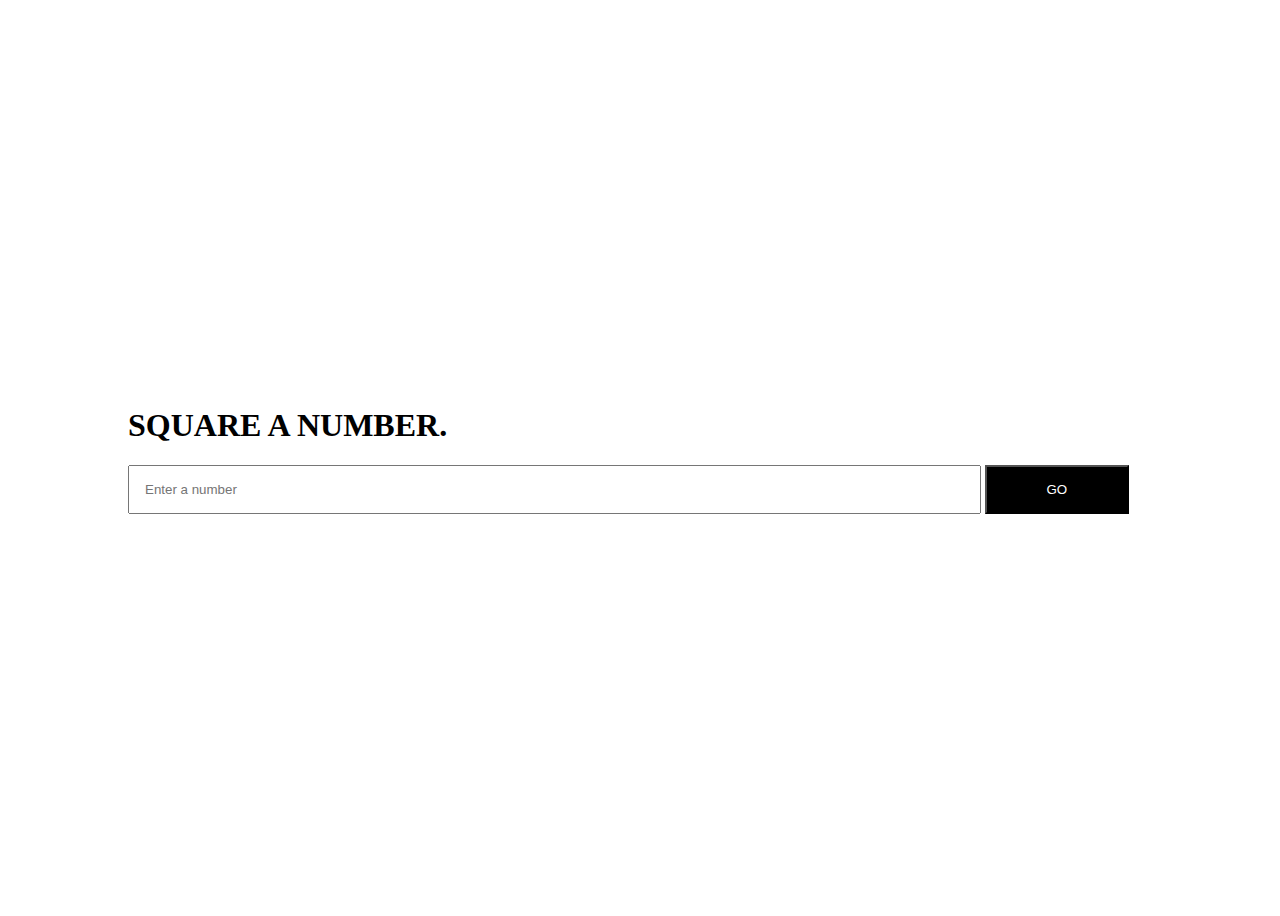
<file: day 1/index.html>
<!DOCTYPE html>
<html lang="en">
<head>
    <meta charset="UTF-8">
    <meta http-equiv="X-UA-Compatible" content="IE=edge">
    <meta name="viewport" content="width=device-width, initial-scale=1.0">
    <title>Day One</title>
    <link rel="stylesheet" href="css/style.css">
</head>
<body>
    <section>
        <div class="content">
            <h1>SQUARE A NUMBER.</h1>
            <input type="text" placeholder="Enter a number" name="InputNumber" id="input-number">
            <button id="go-button">GO</button>
            <p id="text"></p>
        </div>
    </section>
    <script type="text/javascript" src="js/index.js"></script>
</body>
</html>
</file>
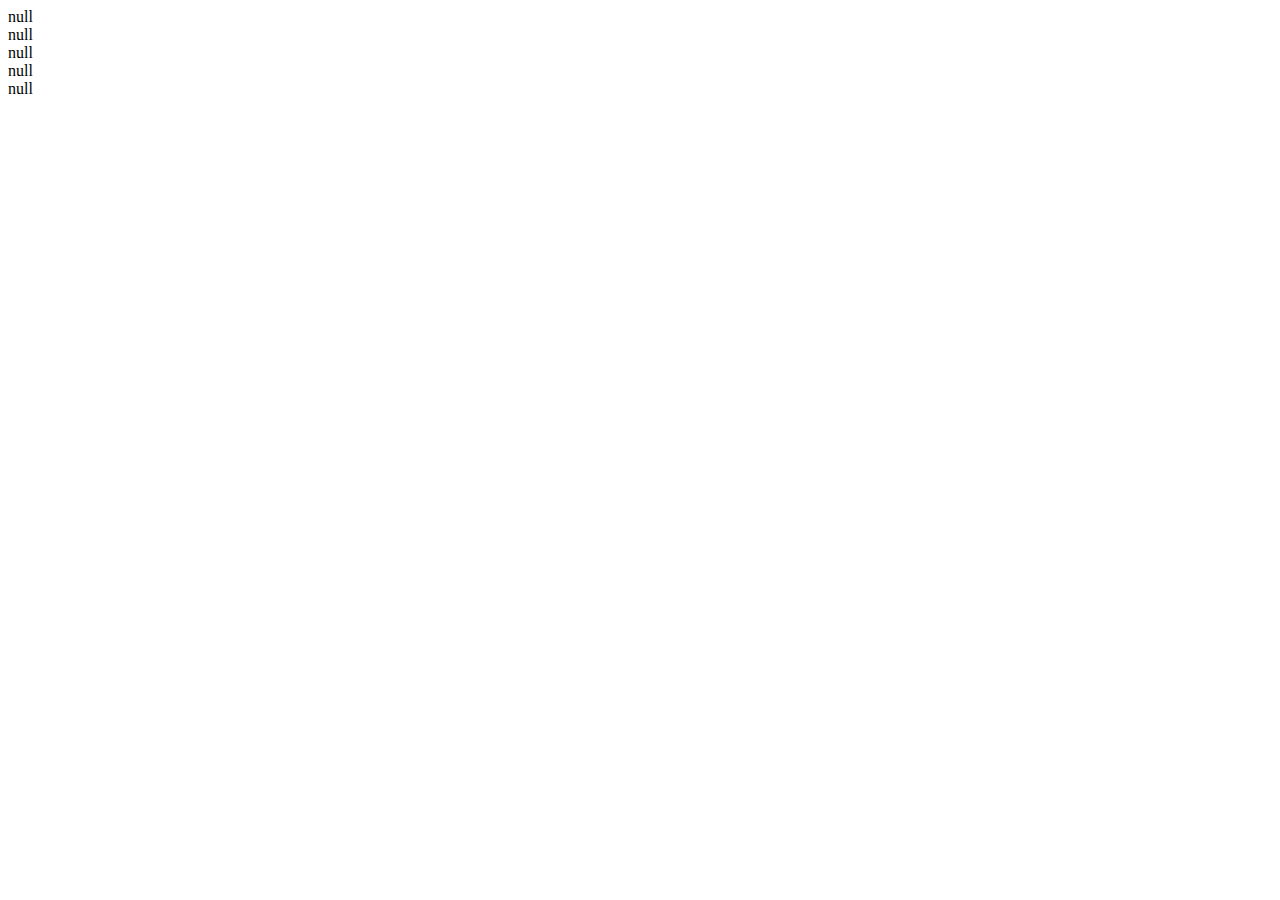
<file: day 1/array.html>
<!DOCTYPE html>
<html lang="en">
<head>
    <meta charset="UTF-8">
    <meta http-equiv="X-UA-Compatible" content="IE=edge">
    <meta name="viewport" content="width=device-width, initial-scale=1.0">
    <title>Array</title>
</head>
<body>
    
    <script src="js/array.js"></script>
</body>
</html>
</file>
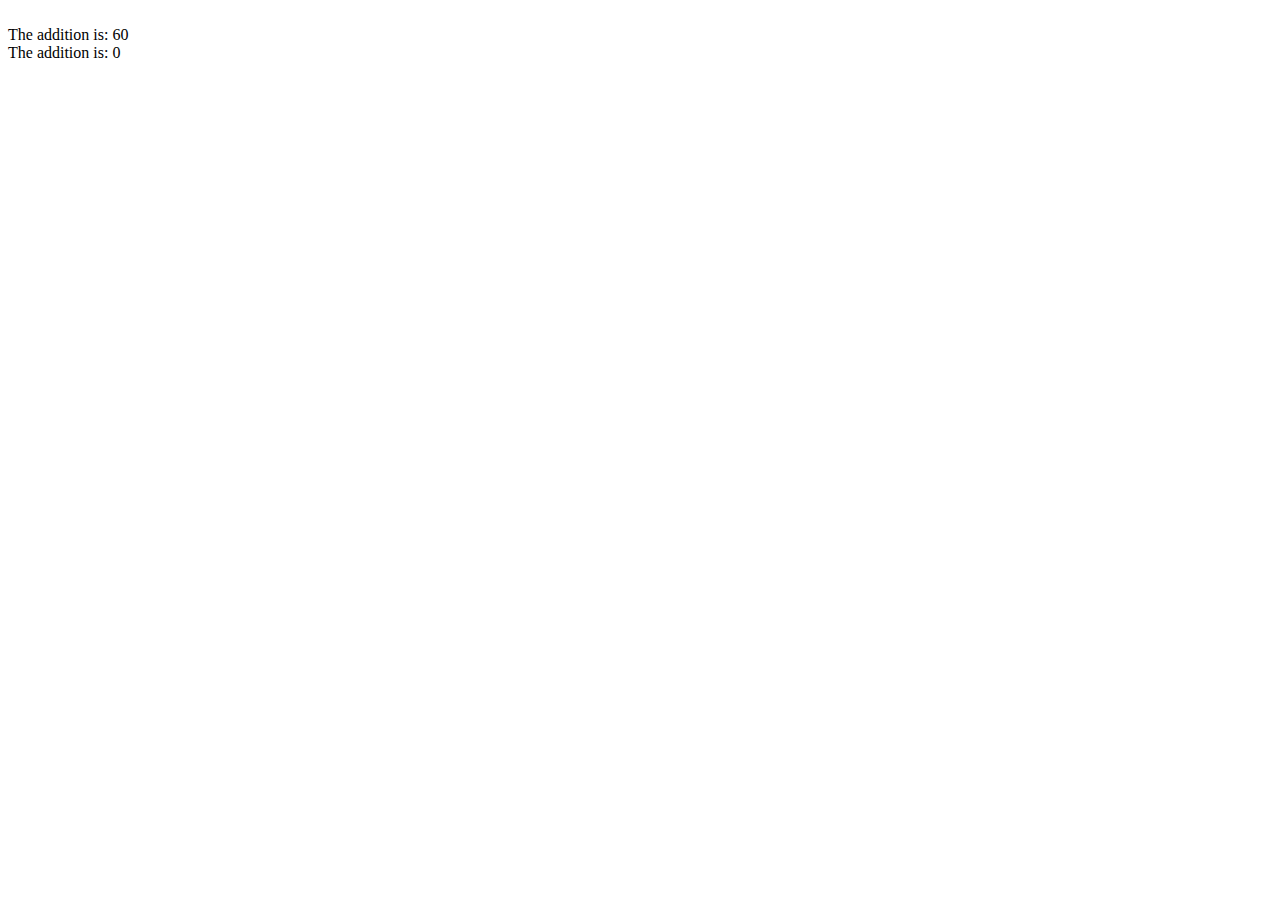
<file: day 1/function.html>
<!DOCTYPE html>
<html lang="en">
<head>
    <meta charset="UTF-8">
    <meta http-equiv="X-UA-Compatible" content="IE=edge">
    <meta name="viewport" content="width=device-width, initial-scale=1.0">
    <title>Function</title>
</head>
<body>
    
    <script src="js/function-task.js"></script>
</body>
</html>
</file>
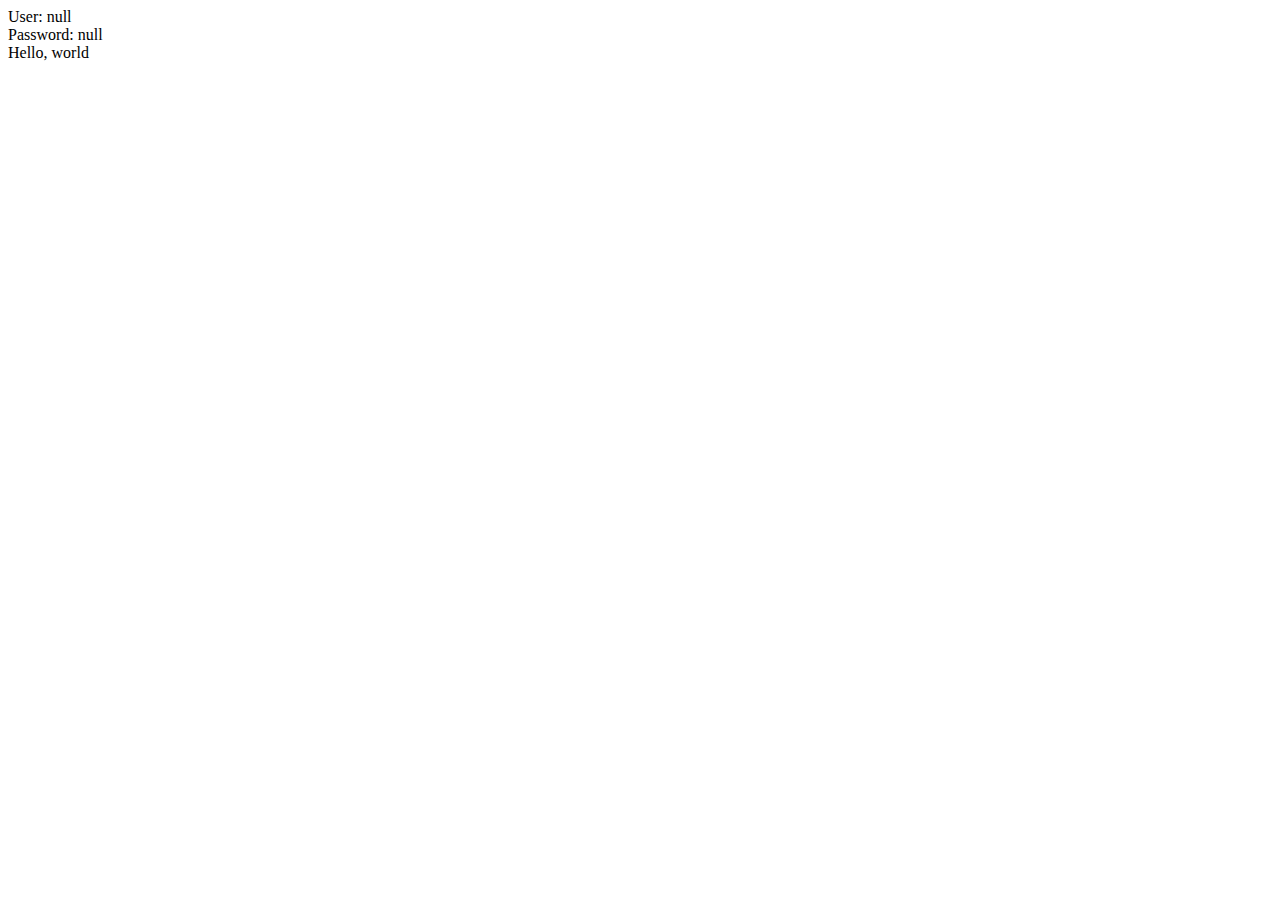
<file: day 1/user.html>
<!DOCTYPE html>
<html lang="en">
<head>
    <meta charset="UTF-8">
    <meta http-equiv="X-UA-Compatible" content="IE=edge">
    <meta name="viewport" content="width=device-width, initial-scale=1.0">
    <title>Showing username and password</title>
</head>
<body>
    
    <script src="js/user.js"></script>
</body>
</html>
</file>
<file: day 1/css/style.css>
section>.content>input{
    padding: 15px;
}
section>.content>button{
    padding: 15px;
    background: black;
    color: white;
}
section{
    height: 100vh;
    display: flex;
    justify-content: center;
    align-items: center;
}
.content{
    display: inline block;
    width: 80vw;
}
.content>input{
    width: 80%;
}
.content>button{
    width: 14%;
}
</file>
